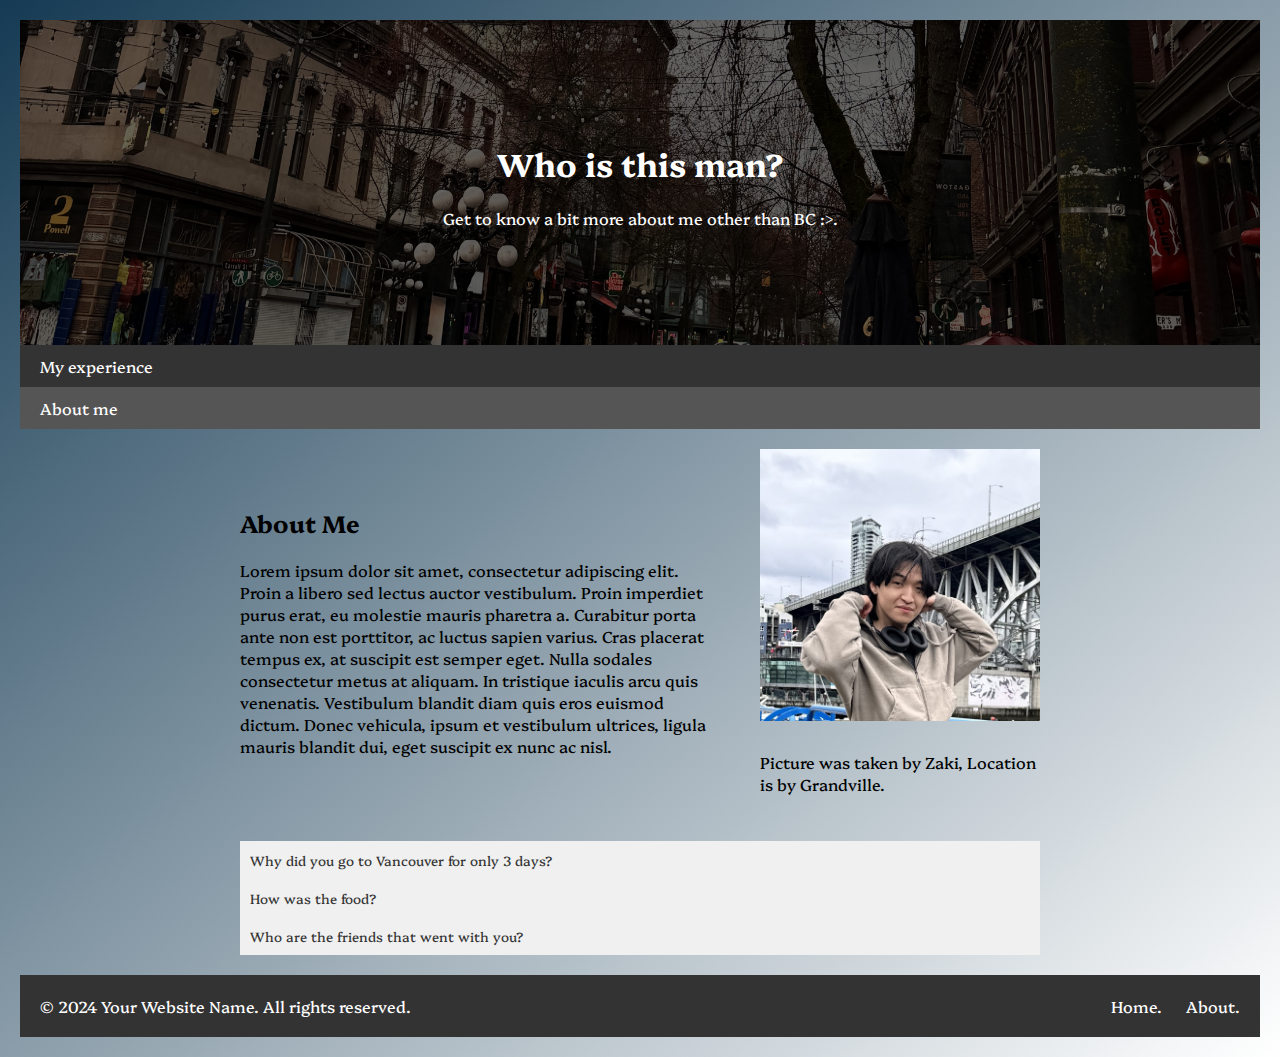
<file: about.html>
<!DOCTYPE html>
<html lang="en">
<head>
    <meta charset="UTF-8">
    <meta name="viewport" content="width=device-width, initial-scale=1.0">
    <title>About Jin</title>
    <link href="https://fonts.googleapis.com/css2?family=Platypi:ital,wght@0,300..800;1,300..800&display=swap" rel="stylesheet">
    <link rel="stylesheet" href="css/styles.css">
    <link rel="stylesheet" href="css/fontstyles.css">
</head>
<body>
    <!-- herobanner -->
    <div class="hero-banner">
        <div class="hero-overlay"></div>
        <h1>Who is this man?</h1>
        <p>Get to know a bit more about me other than BC :>.</p>
    </div>

    <!-- navi menu -->
    <section class="navigation">
        <nav>
            <ul>
                <li><a href="index.html">My experience</a></li>
                <li><a href="about.html" class="active">About me</a></li>
            </ul>
        </nav>
    </section>

    <!-- aboutme -->
<div class="main-content">
    <div class="about-me">
        <div class="about-text">
            <h2>About Me</h2>
            <p>Lorem ipsum dolor sit amet, consectetur adipiscing elit. Proin a libero sed lectus auctor vestibulum. Proin imperdiet purus erat, eu molestie mauris pharetra a. Curabitur porta ante non est porttitor, ac luctus sapien varius. Cras placerat tempus ex, at suscipit est semper eget. Nulla sodales consectetur metus at aliquam. In tristique iaculis arcu quis venenatis. Vestibulum blandit diam quis eros euismod dictum. Donec vehicula, ipsum et vestibulum ultrices, ligula mauris blandit dui, eget suscipit ex nunc ac nisl.</p>
        </div>
        <div class="about-image">
            <img src="img/image10.jpg" alt="My face">
            <p>Picture was taken by Zaki, Location is by Grandville.</p>
        </div>
    </div>

    <!-- Accordion -->
    <div class="accordion">
        <button class="accordion-btn">Why did you go to Vancouver for only 3 days?</button>
        <div class="accordion-panel">
            <p>We went mainly to BC because of a concert. His name is Lil Tecca.</p>
        </div>
        <button class="accordion-btn">How was the food?</button>
        <div class="accordion-panel">
            <p>I don't know why but the seafood hit different there. Defintely because its near the seaside.</p>
        </div>
        <button class="accordion-btn">Who are the friends that went with you?</button>
        <div class="accordion-panel">
            <p>Zaki and Aaron!</p>
        </div>
    </div>
</div>

<!-- footer -->
<footer class="footer">
    <div class="container">
        <div class="footer-content">
            <p>&copy; 2024 Your Website Name. All rights reserved.</p>
            <ul class="footer-links">
                <li><a href="index.html">Home.</a></li>
                <li><a href="about.html">About.</a></li>
            </ul>
        </div>
    </div>
</footer>


    <script src="script.js"></script>
</body>
</html>
</file>
<file: css/styles.css>
body {
        margin: 0;
        padding: 0;
        background: linear-gradient(to bottom right, #153a53, #ffffff);
    }

    /*herobanner style*/
    .hero-banner {
        background-image: url('../img/herobanner.jpg');
        background-size: cover;
        background-position: center;
        color: #fff;
        text-align: center;
        padding: 100px 20px;
        z-index: 1;
        position: relative;
    }

    .hero-overlay {
        position: absolute;
        top: 0;
        left: 0;
        width: 100%;
        height: 100%;
        background-color: rgba(0, 0, 0, 0.6);
        z-index: -1;
    }


        /* navi menu styles */
        .navigation {
            background-color: #333;
        }
        
        .navigation ul {
            list-style-type: none;
            padding: 0;
            margin: 0;
        }
        
        .navigation li {
            display: inline;
            border-bottom: 3px solid transparent;
        }
        
        .navigation a {
            display: block;
            padding: 10px 20px;
            text-decoration: none;
            color: #fff;
        }
        
        .navigation a:hover {
            background-color: #ddd;
            color: #000;
        }
        
        .navigation a.active {
            background-color: #555;
        }
        
        .navigation a.active:hover {
            background-color: #888;
        }

    /*HOMEPAGE SECTION (I wanted to have two different css files for homepage/about organization but ran into problems. sry)*/
    /*intro text*/
    .main-content {
        padding: 20px;
        max-width: 800px;
        margin: 0 auto;
    }

    .intro-text {
        background-color: #f8f8f8;
        padding: 20px;
        border-radius: 8px;
        box-shadow: 0 2px 4px rgba(0, 0, 0, 0.1);
        margin: 0;
        font-size: 16px;
        text-align: center;
    }

    /* picture cards (BC pics + desc)*/
    .picture-card-carousel {
        position: relative;
        width: 300px;
        height: auto;
        overflow: hidden;
        flex-shrink: 0;
        border-radius: 8px;
    }

    .card-slider {
        display: flex;
        transition: transform 0.5s ease-in-out;
    }

    .card-slide {
        position: relative;
        width: 100%;
        flex-shrink: 0;
    }

    .card-slide img {
        width: 100%;
        height: auto;
        object-fit: cover;
        vertical-align: top;
    }

    .picture-card-container {
        display: flex;
        align-items: center;
        margin-bottom: 40px;
    }

    .prev-btn,.next-btn {
        position: absolute;
        top: 50%;
        transform: translateY(-50%);
        padding: 8px 12px;
        background-color: rgba(0, 0, 0, 0.5);
        color: #fff;
        border: none;
        cursor: pointer;
        z-index: 1;
    }

    .prev-btn {
        left: 0;
    }

    .next-btn {
        right: 0;
    }

    .text-box {
        width: 100%;
        padding: 20px;
        background-color: #f8f8f8;
        border-radius: 8px;
        box-shadow: 0 2px 4px rgba(0, 0, 0, 0.1);
        margin-left: 20px;
        margin-top: 20px;
        box-sizing: border-box; 
        text-align: center;
    }

    .text-box h2 {
        font-size: 24px;
        margin-bottom: 10px;
    }

    .text-box p {
        font-size: 16px;
        color: #666;
    }

    @media (min-width: 768px) {
        .text-box {
            width: calc(100% - 40px);
            margin-left: 20px;
            text-align: left;
        }
    }

    /*video styling*/
    .video-container {
        margin-top: 30px;
        position: relative;
        overflow: hidden;
        padding-top: 56.25%;
    }

    .video-container iframe {
        position: absolute;
        top: 0;
        left: 0;
        width: 100%;
        height: 100%;
        border: none;
    }

    /*ABOUT ME STYLING*/
    .about-me {
        display: flex;
        justify-content: space-between;
        align-items: center;
        margin-bottom: 30px;
    }

    .about-text {
        width: 60%;
    }

    .about-image {
        width: 35%;
    }

    .about-image img {
        width: 100%;
        height: auto;
        margin-bottom: 10px;
    }

    .accordion {
        margin-top: 20px;
    }

    .accordion-btn {
        font-family: 'Platypi', sans-serif;
        background-color: #f0f0f0;
        color: #333;
        padding: 10px;
        width: 100%;
        text-align: left;
        border: none;
        cursor: pointer;
        outline: none;
    }

    .accordion-panel {
        display: none;
        padding: 10px;
    }

    .accordion-btn.active + .accordion-panel {
        display: block;
    }

    /* FOOTER STYLING */
    .footer {
        background-color: #333;
        color: #fff;
        padding: 20px 0;
    }

    .container {
        max-width: 1200px;
        margin: 0 auto;
        padding: 0 20px;
    }

    .footer-content {
        display: flex;
        justify-content: space-between;
        align-items: center;
    }

    .footer-content p {
        margin: 0;
    }

    .footer-links {
        list-style: none;
        padding: 0;
        margin: 0;
    }

    .footer-links li {
        display: inline;
        margin-right: 20px;
    }

    .footer-links li:last-child {
        margin-right: 0;
    }

    .footer-links a {
        color: #fff;
        text-decoration: none;
    }

    @media (max-width: 768px) {
        .footer-content {
            flex-direction: column;
            text-align: center;
        }
        
        .footer-links li {
            display: block;
            margin-bottom: 10px;
        }
    }
</file>
<file: css/fontstyles.css>
/*Platypi font*/
body {
    font-family: 'Platypi', sans-serif; 
    padding: 20px;
}

.font-example {
    margin-bottom: 40px;
}

h1, h2 {
    font-family: 'Platypi', sans-serif;
    font-weight: 700;
}

.weight-example p {
    margin-bottom: 10px;
}

.style-example p {
    margin-bottom: 10px;
}
</file>
